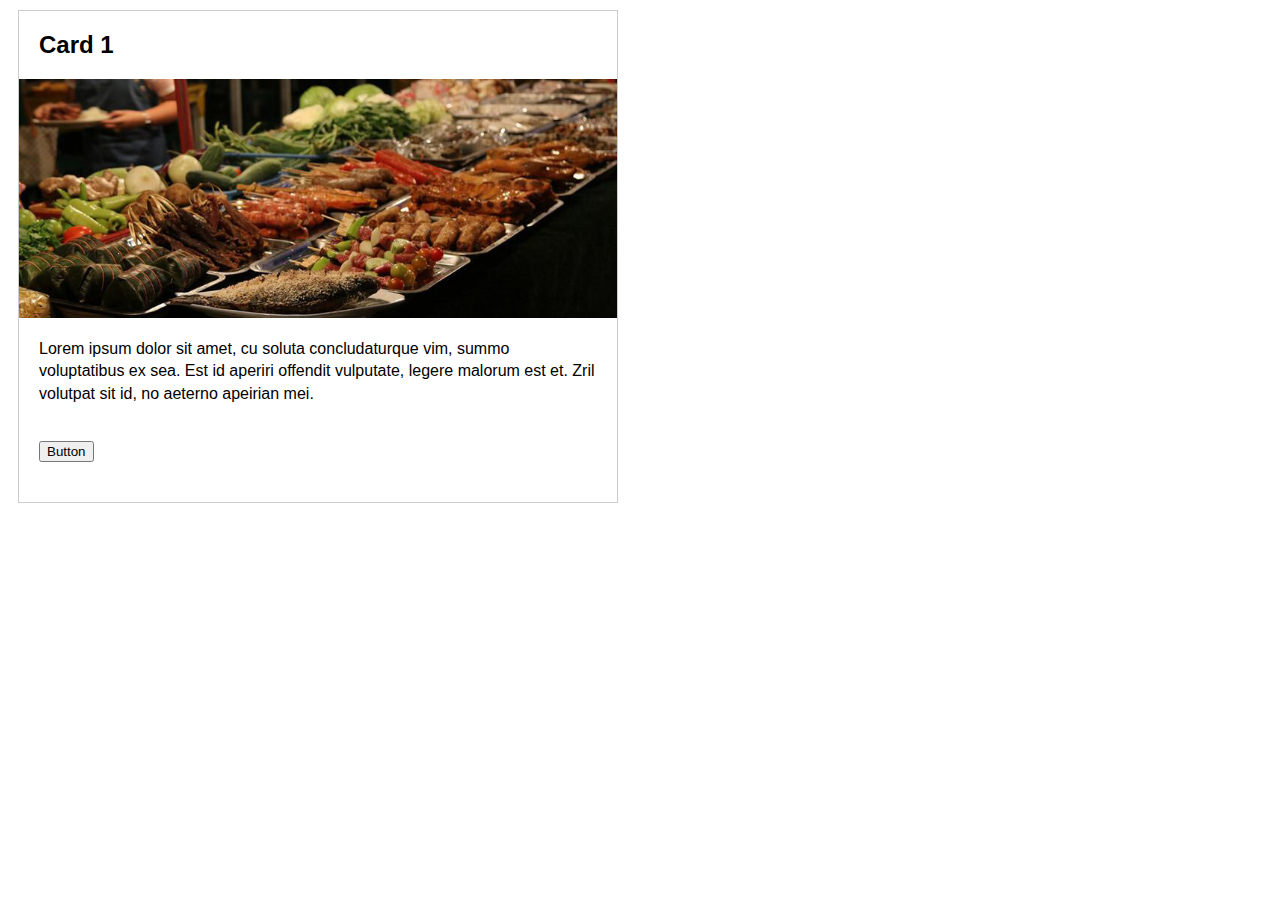
<file: lab01/exercise01/index.html>
<!DOCTYPE html>
<html lang="en" >
<head>
    <meta charset="UTF-8">
    <title>HTML Box Model</title>
    <link rel="stylesheet" href="style.css">
</head>
<body>

    <section>
        <h2>Card 1</h2>
        <img src="lab01.jpeg" alt="Picture of nature" />
        <p>Lorem ipsum dolor sit amet, cu soluta concludaturque vim, summo voluptatibus ex sea. Est id aperiri offendit vulputate, legere malorum est et. Zril volutpat sit id, no aeterno apeirian mei.</p>
        <button>Button</button>
    </section>
  
</body>
</html>
</file>
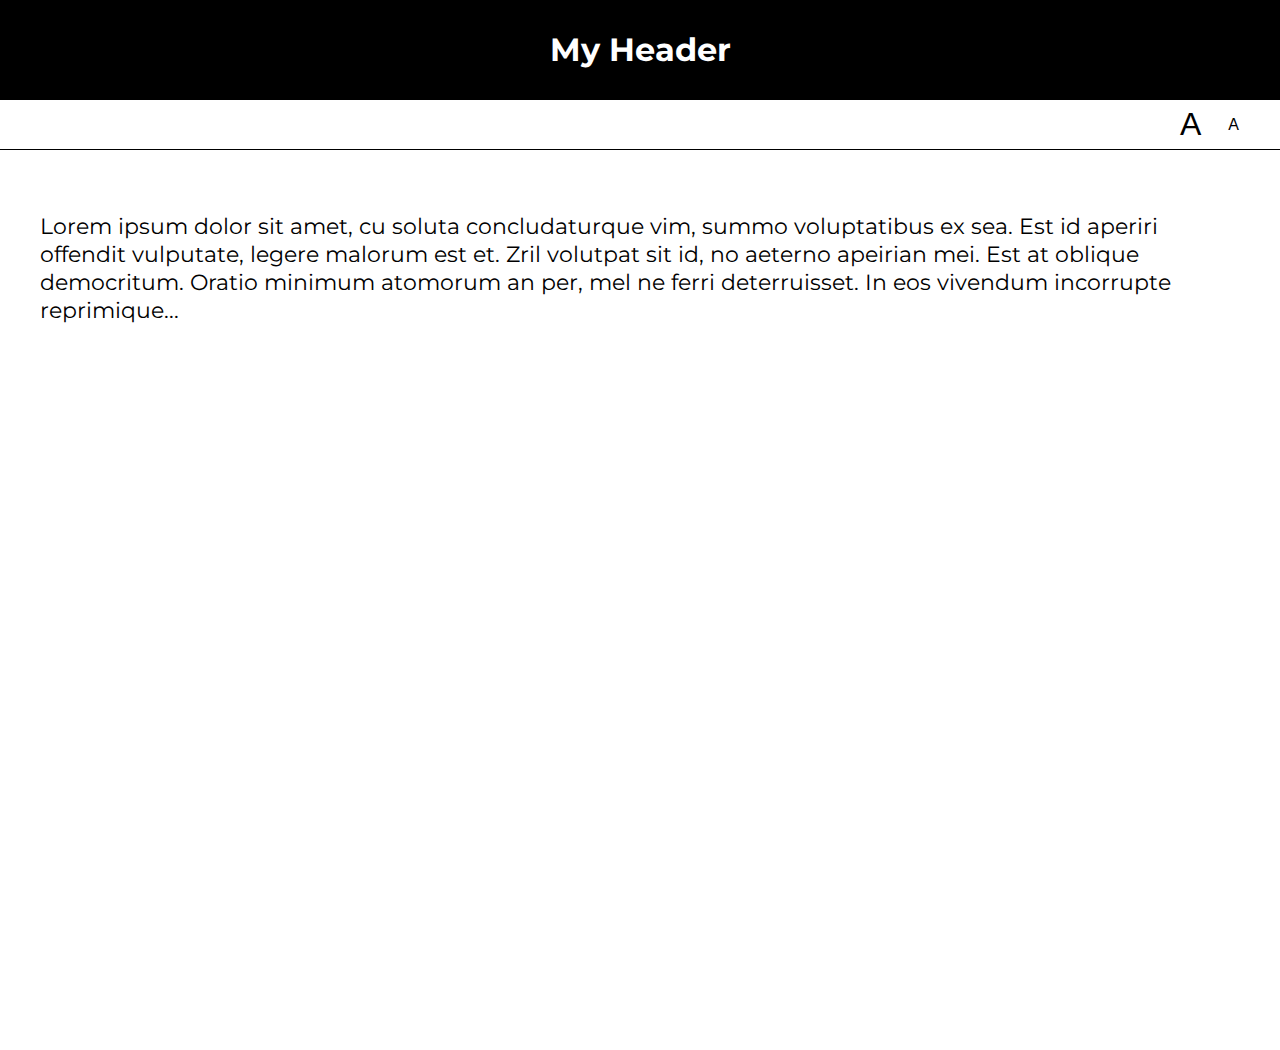
<file: lab05/01-font-switcher/index.html>
<!DOCTYPE html>
<html lang="en">
<head>
    <meta charset="UTF-8">
    <title>Lab 05: Font Switcher</title>
      <link rel="stylesheet" href="../style.css">
      <script src="index.js" defer></script>
</head>
<body class="high-contrast">
    <div class="container">

        <header><h1>My Header</h1></header>

        <nav>
            <button id="a1" title="Make font bigger">A</button>
            <button id="a2" title="Make font smaller">A</button>
        </nav>

        <div class="content">
            <p>
                Lorem ipsum dolor sit amet, cu soluta concludaturque vim,
                summo voluptatibus ex sea. Est id aperiri offendit vulputate,
                legere malorum est et. Zril volutpat sit id, no aeterno apeirian
                mei. Est at oblique democritum. Oratio minimum atomorum an per,
                mel ne ferri deterruisset. In eos vivendum incorrupte reprimique...
            </p>
        </div>

    </div>
</body>
</html>
</file>
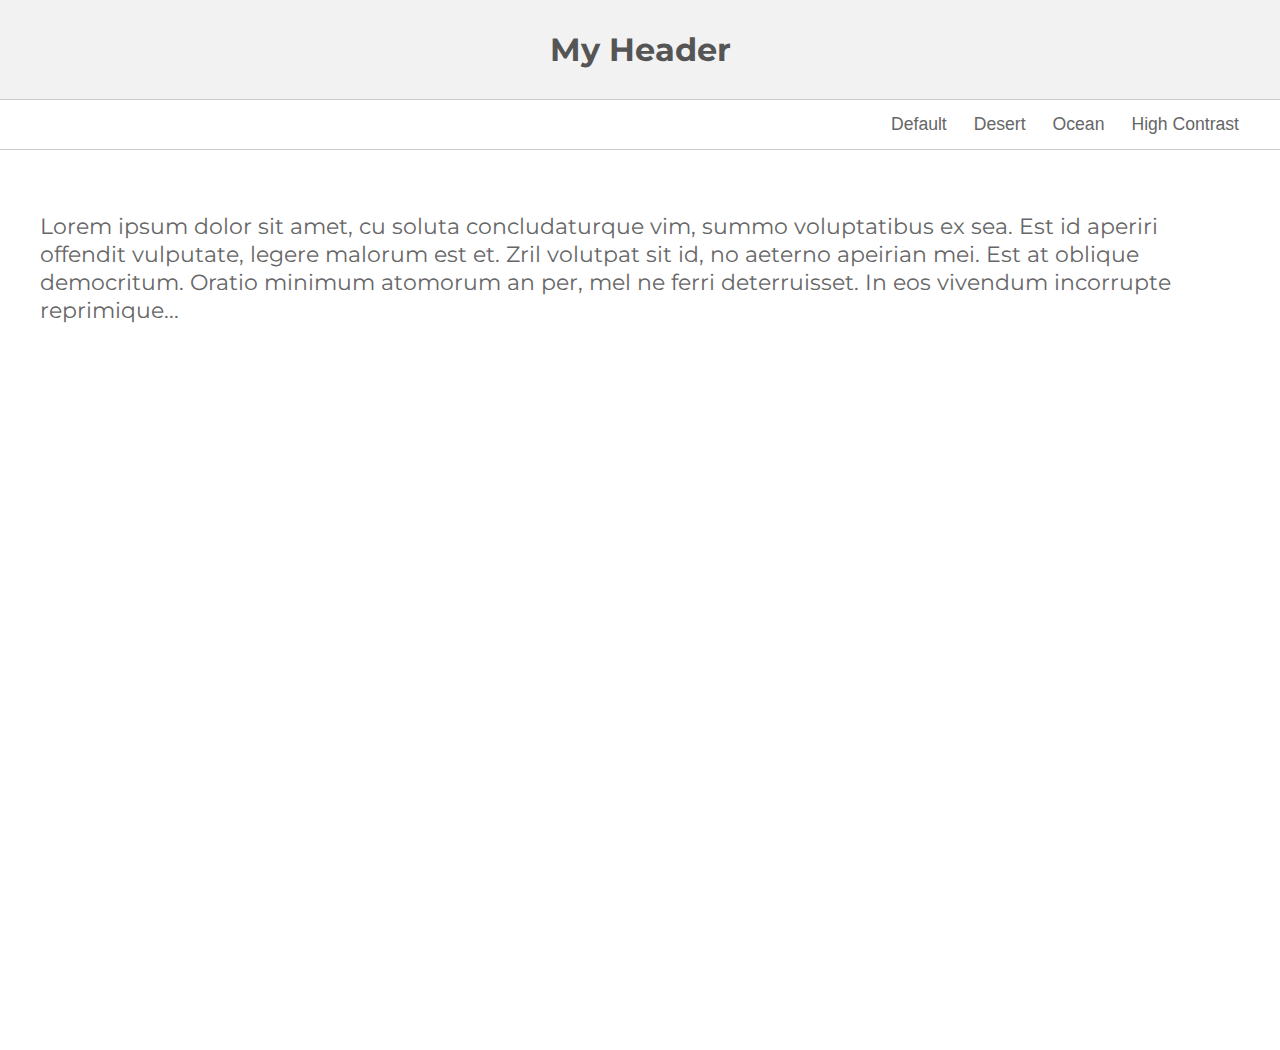
<file: lab05/02-theme-switcher/index.html>
<!DOCTYPE html>
<html lang="en" >

<head>
    <meta charset="UTF-8">
    <title>Lab 05: Theme Switcher</title>
    <link rel="stylesheet" href="../style.css">
    <script src="index.js" defer></script>
  
</head>

<body>

    <section class="container">
        <header><h1>My Header</h1></header>
        <nav>
            <button id="default" title="Change to 'Default' theme">Default</button>
            <button id="desert" title="Change to 'Desert' theme">Desert</button>
            <button id="ocean" title="Change to 'Ocean' theme">Ocean</button>
            <button id="high-contrast" title="Change to 'High Contrast' theme">High Contrast</button>
        </nav>
        <div class="content">
            <p>Lorem ipsum dolor sit amet, cu soluta concludaturque vim, summo voluptatibus ex sea. Est id aperiri offendit vulputate, legere malorum est et. Zril volutpat sit id, no aeterno apeirian mei. Est at oblique democritum. Oratio minimum atomorum an per,
            mel ne ferri deterruisset. In eos vivendum incorrupte reprimique...</p>
        </div>
    </section>
</body>

</html>
</file>
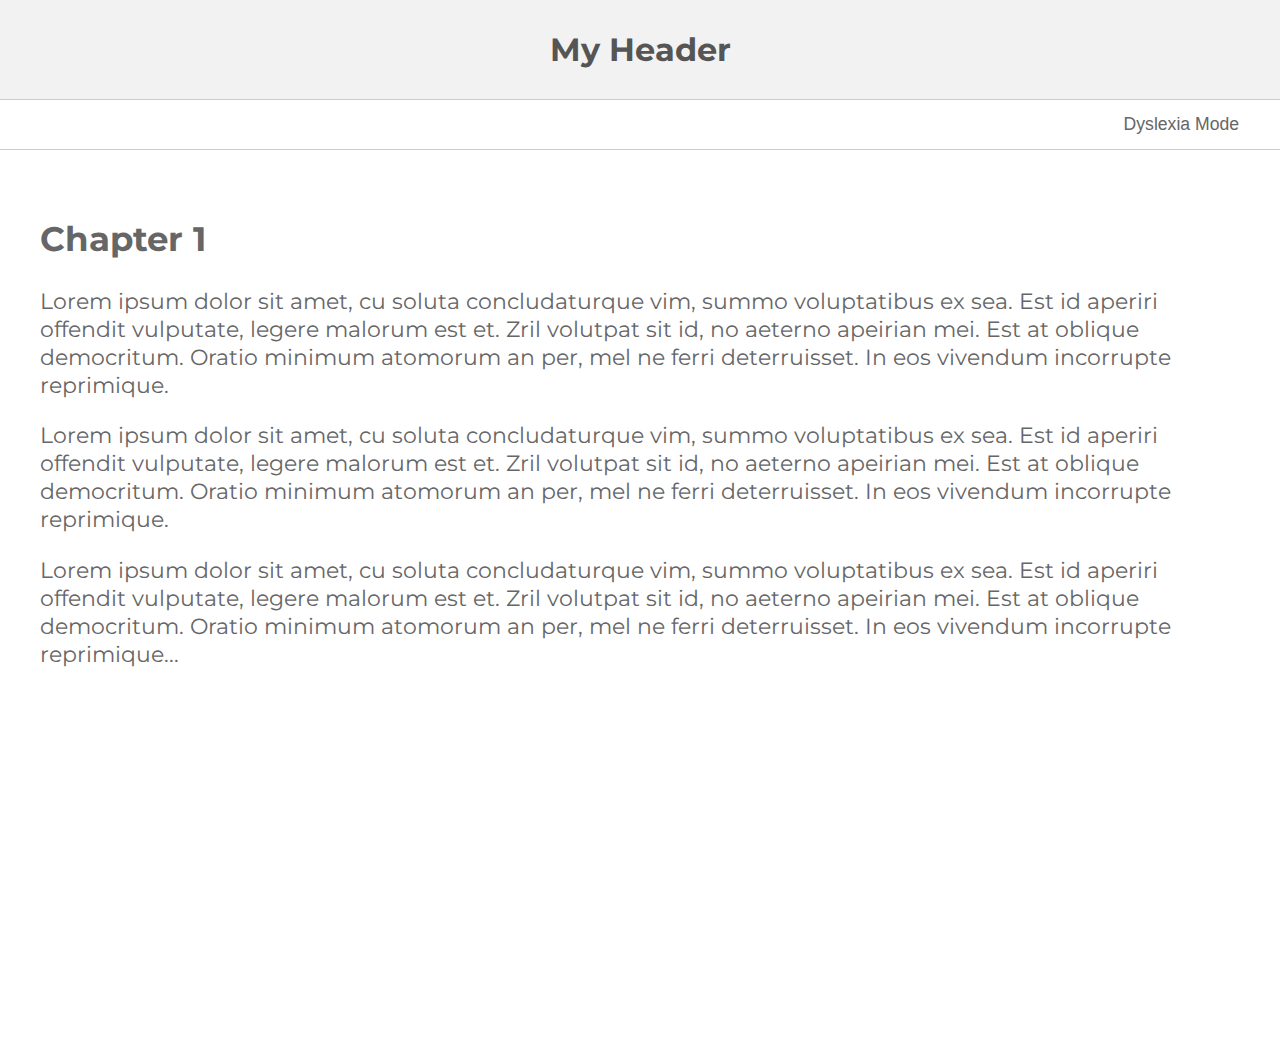
<file: lab05/03-dyslexia-mode/index.html>
<!DOCTYPE html>
<html lang="en">
<head>
    <meta charset="UTF-8">
    <title>Lab 05: Dyslexia Mode</title>
      <link rel="stylesheet" href="../style.css">
      <script src="index.js" defer></script>
</head>
<body>
    <div class="container">

        <header><h1>My Header</h1></header>

        <nav>
            <button id="dyslexia-toggle" href="#">Dyslexia Mode</button>
        </nav>

        <div class="content">
            <h2>Chapter 1</h2>
            <p>
                Lorem ipsum dolor sit amet, cu soluta concludaturque vim,
                summo voluptatibus ex sea. Est id aperiri offendit vulputate,
                legere malorum est et. Zril volutpat sit id, no aeterno apeirian
                mei. Est at oblique democritum. Oratio minimum atomorum an per,
                mel ne ferri deterruisset. In eos vivendum incorrupte reprimique.

            </p>

            <p>
                Lorem ipsum dolor sit amet, cu soluta concludaturque vim,
                summo voluptatibus ex sea. Est id aperiri offendit vulputate,
                legere malorum est et. Zril volutpat sit id, no aeterno apeirian
                mei. Est at oblique democritum. Oratio minimum atomorum an per,
                mel ne ferri deterruisset. In eos vivendum incorrupte reprimique.
                
            </p>

            <p>
                Lorem ipsum dolor sit amet, cu soluta concludaturque vim,
                summo voluptatibus ex sea. Est id aperiri offendit vulputate,
                legere malorum est et. Zril volutpat sit id, no aeterno apeirian
                mei. Est at oblique democritum. Oratio minimum atomorum an per,
                mel ne ferri deterruisset. In eos vivendum incorrupte reprimique...
                
            </p>
        </div>

    </div>
</body>
</html>
</file>
<file: lab01/exercise01/style.css>
body * {
    box-sizing: border-box;
}

body {
    font-family: Arial, Helvetica, sans-serif;
}

/*
Add some style blocks below this line to style the card.
*/


section {
    width: 600px;
    margin: 10px;
    border: solid 1px #CCC;
    padding-bottom: 20px;
}

section h2, section p, section button {
    margin-left: 20px;
    margin-right: 20px;
}

section p{
    line-height: 1.4em;
}
button {
    margin: 20px 20px;
}
img {
   width: 100%;
}
</file>
<file: lab05/style.css>
@import url(https://fonts.googleapis.com/css?family=Montserrat:400,700);

document, body {
   margin: 0px;
   font-family: 'Montserrat';
}

body * {
   box-sizing: border-box;
}

.container {
    min-height: 100vh;
    display: flex;
    flex-direction: column;
}

header, nav {
   display: flex;
   justify-content: center;
   height: 100%;
}

header {
    align-items: center;
    color: #555;
    border-bottom: solid 1px #CCC;
    background-color: #F2F2F2;
    height: 100px;
}
nav {
    height: 50px;
    border-bottom: solid 1px #CCC;
    justify-content: flex-end;
    padding-right: 20px;
}

button {
    background-color: transparent;
    border: 0px;
    text-decoration: none;
    font-size: 1.1em;
    color: #666;
    margin-right: 15px;
}

#a1 {
   font-size: 2em;
}
#a2 {
   font-size: 1em;
}

.content {
   padding: 40px;
   font-size: 1.4em;
   color: #666;
   min-height: 100vh;
}


/******************/
/* Custom Classes */
/******************/

.ocean header {
   background: #434a6c;
   color: white;
   font-family: 'Montserrat';
}
.ocean button, .ocean .content {
    color: #434a6c;
}
.ocean .content {
   background: #99cccc;
   line-height: 1.6em;
}
.ocean header, .ocean nav {
    border-bottom: solid 1px #434a6c;
}

.desert header {
    background: #A8651E;
    color: #EFDEC2;
}
.desert button {
    color: #A8651E;
}
.desert .content {
    background: #EFDEC2;
    color: #A8651E;
}
.desert header, .desert nav {
    border-bottom: solid 1px #774713;
}

.high-contrast header {
    background: black;
    color: white;
}
.high-contrast .content {
    background: white;
    color: black;
}
.high-contrast header, .high-contrast nav {
    border-bottom: solid 1px black;
}
.high-contrast header {
    background: black;
    color: white;
}
.high-contrast button {
    color: black;
}

.dyslexia-mode {
    letter-spacing: 0.35ch;
    word-spacing: 1.225ch;
    font-variant-ligatures: none;
    line-height: 2.0;
    font-weight: 600;
    color: black;
    font-size: 150%; 
}

.dyslexia-mode h1 {
    max-width: 100%;
}

.dyslexia-mode p {
    margin-top: 3.5em;
}
</file>
